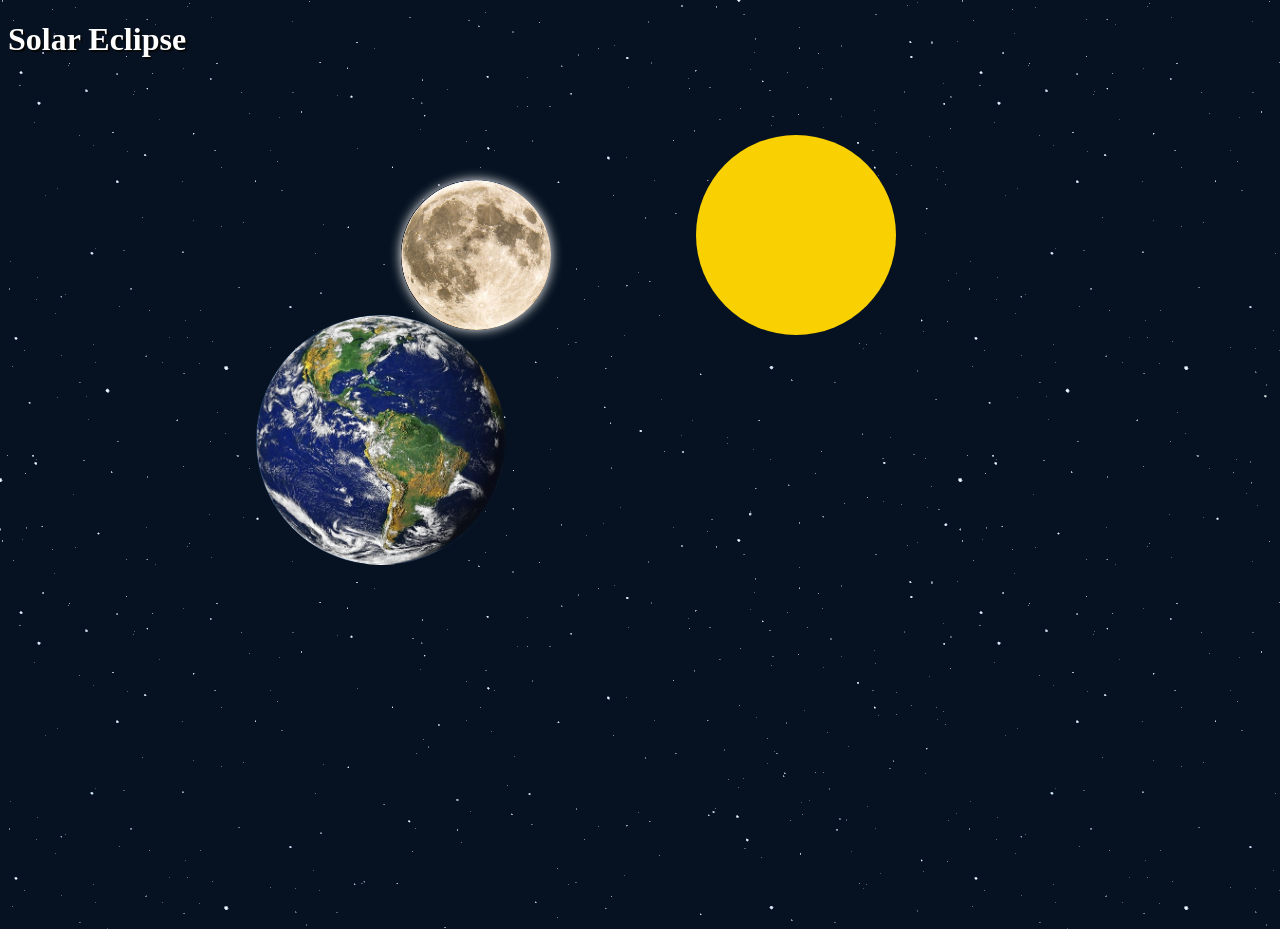
<file: index.html>
<!DOCTYPE html>
<html lang="en">
<head>
    <meta charset="UTF-8">
    <meta name="viewport" content="width=device-width, initial-scale=1.0">
    <title>Solar Eclipse</title>

    <link rel="stylesheet" type="text/css" href="./styles.css">

</head>
<body>
    
  <h1>Solar Eclipse</h1>  
  <div id="moon"></div>
  <div id="sun"> </div>
  <div id="earth"></div>
  
</body>

<script src="eclipse.js"></script>

</html>
</file>
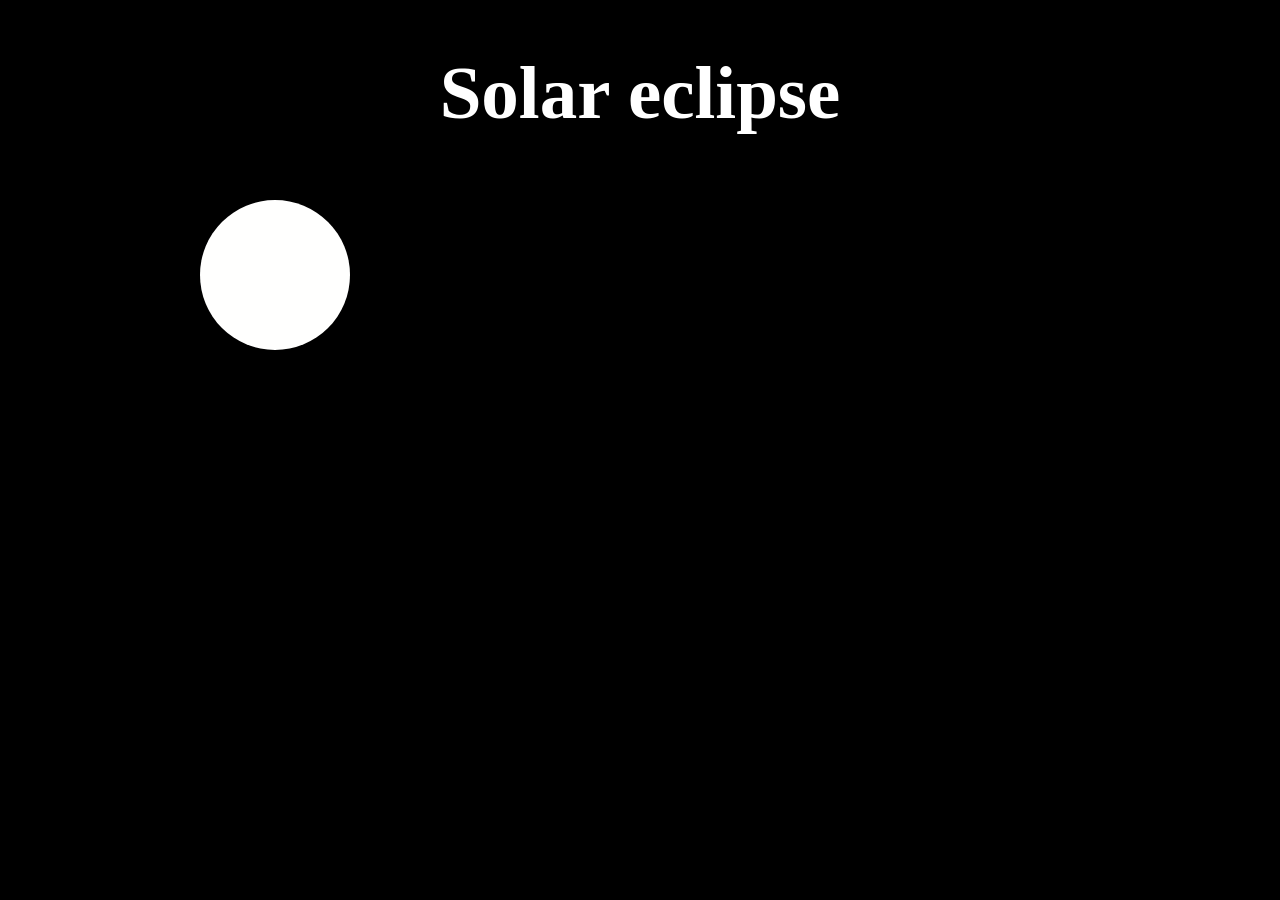
<file: Solar eclipse.html>
<!DOCTYPE html>
<html>
  <body style="background-color: rgb(0, 0, 0);">
   <h1 style="color: white; text-align: center; font-size: 75px;">Solar eclipse</h1>
    <div id="ballOne" style="
    z-index: 2;
    position: absolute;
    top: 50px;
    left: 0px;
    height: 150px;
    width: 150px;
    border-radius: 50%;
    background-color: hwb(0 0% 100%);"></div>
    
    <div id="ballTwo" style="
    z-index: 1;
    position: absolute;
    top: 200px;
    left: 200px;
    height: 150px;
    width: 150px;
    border-radius: 50%;
    background-color: rgb(255, 255, 254);"></div>
    
    
</body>

</html>

<script>
var positionX = 0;
var positionY = 0;
var velocity = 5;
var reverse = true;
var ballOne = document.getElementById("ballOne");
var ballTwo = document.getElementById("ballTwo");
var ballThree = document.getElementById("ballThree");
var ballFour = document.getElementById("ballFour");

// function of first ball
function moveBallOne (){
  var Xmin = 0;
  var Xmax = 325;
  var Ymin = 0;
  var Ymax = 325;

  if(reverse){
    positionX = positionX + velocity;
    positionY = positionY + velocity;
    ballOne.style.left = positionX + "px";
    ballOne.style.top = positionY + "px";
    
  }else{
    positionX = positionX - velocity;
    positionY = positionY - velocity;
    ballOne.style.left = positionX + "px";
    ballOne.style.top = positionY + "px";
  }
if (
    positionX >= Xmax   ||
    positionX === Xmin ||
    positionY >= Ymax ||
    positionY === Ymin) {
        reverse =! reverse
    }
}
setInterval(moveBallOne,100);

</script>
</file>
<file: styles.css>
body {
    
    background-image: url(images/space.png);
    height: 100vh;
}
h1 {
    color: white;
    text-shadow: 2px 2px rgb(7, 7, 7);
}
#earth {
    position: absolute;
    z-index: 3;
    top: 35%;
    left: 20%;
    width: 250px;
    height: 250px;
    border-radius: 100%;
    background-image: url(images/earth.jpg);
    background-size: cover;
   
}
#moon {
    position: absolute;
    z-index: 1;
    top: 20%;
    width: 150px;
    height: 150px;
    border-radius: 50%;
    background-image: url(images/moon.jpg);
    background-size: cover;
    box-shadow: 0 0 12px white;
}

#sun {
    position: absolute;
    z-index: 0;
    top: 15%;
    right: 30%;
    width: 200px;
    height: 200px;
    border-radius: 100%;
    background-color: rgb(249, 208, 1); 
    animation: shine 5s ease-in-out infinite;
}
@keyframes shine {
    50%{
        box-shadow: 0 0 20px yellow;
        box-shadow: 0 0 50px yellow;
    }
}

a {
    background-color: beige;
    position: absolute;
    right: 5%;
    bottom: 10%;
    font-size: 1.5em;
    text-decoration-line: none;

}
</file>
